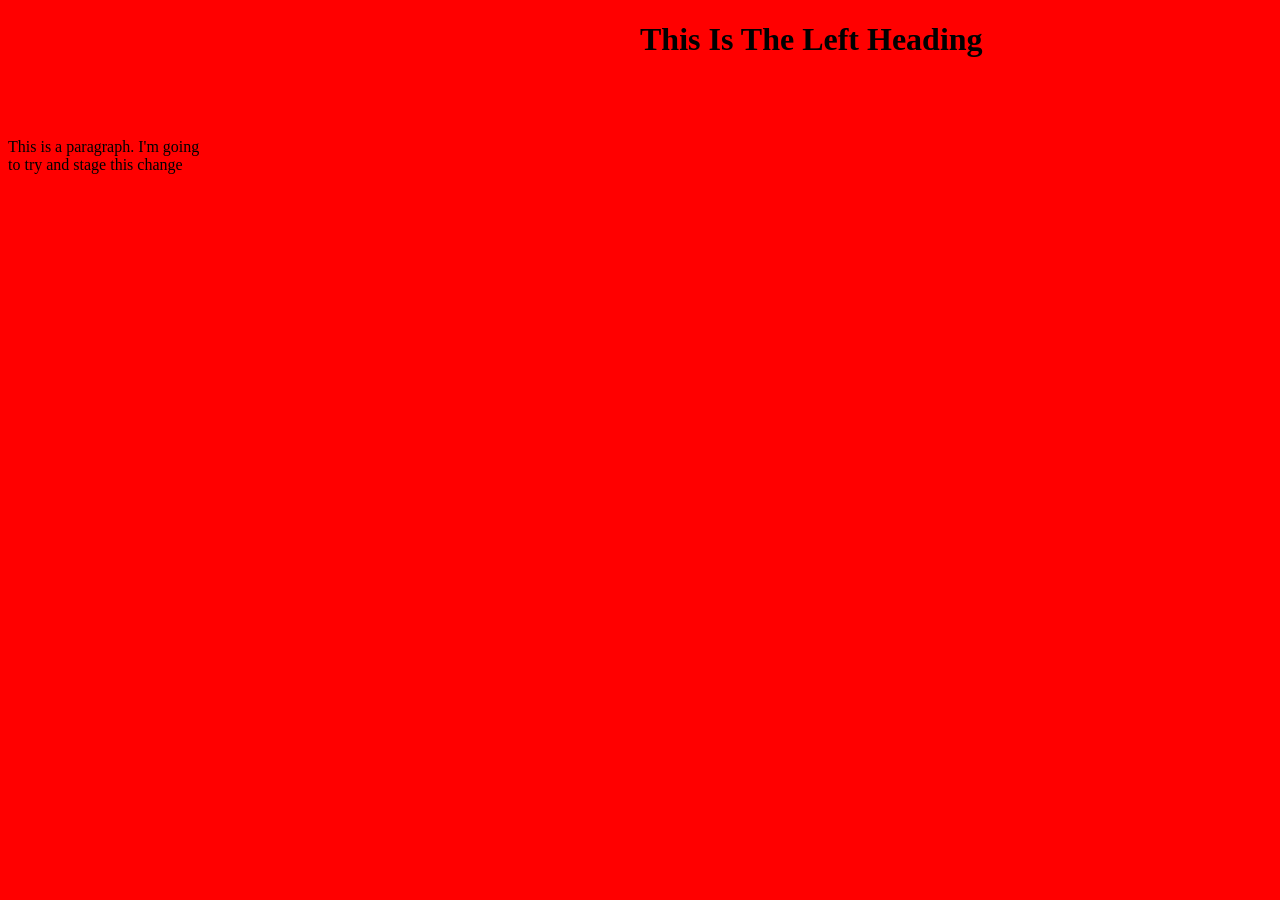
<file: First Test.html>
<!DOCTYPE html>
<html>
<head>
<link href="rpg_style.css" rel="stylesheet" type="text/css">
</head>
<body>
<h1 class="left_heading">This Is The Left Heading</h1>
<h1 class="right_heading">This Is The Right Heading</h1>
<p>This is a paragraph. I'm going to try and stage this change</p>

</body>
</html>
</file>
<file: rpg_style.css>
.left_heading {
	color: rgb;
	position: relative;
	align-content: center;
	left: 50%;
}
.right_heading{
	color: darkgreen;
	position: relative;
	algin-content: center;
	right: 50%;
}
p {
	color:rgb;
	width: 200px;
}
body {
	background-color: red;
}
</file>
